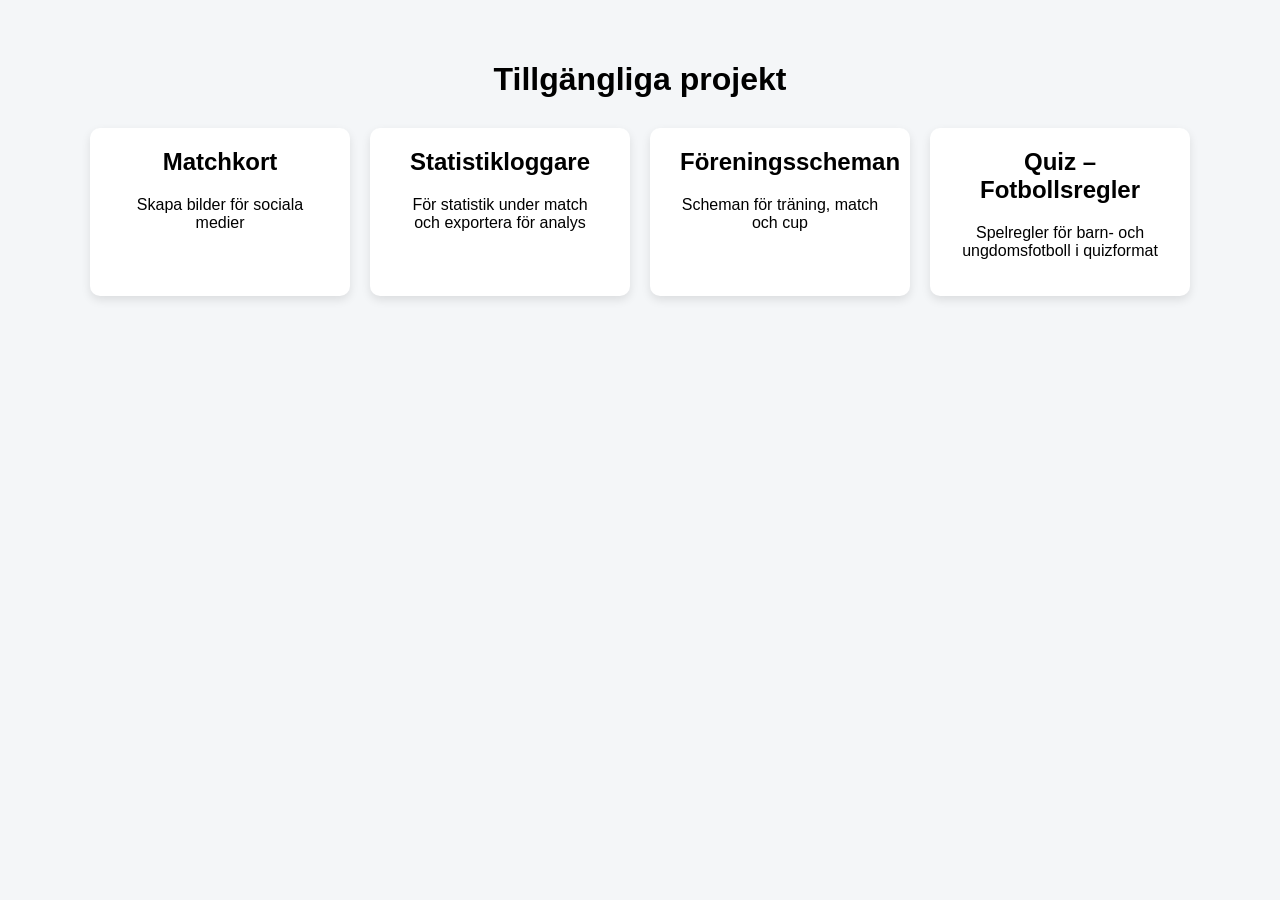
<file: index.html>
<!DOCTYPE html>
<html lang="en">
<head>
  <meta charset="UTF-8">
  <title>GitHub Projects</title>
  <style>
    body {
      font-family: Arial, sans-serif;
      background-color: #f4f6f8;
      text-align: center;
      margin: 0;
      padding: 40px;
    }

    h1 {
      margin-bottom: 30px;
    }

    .container {
      display: flex;
      justify-content: center;
      gap: 20px;
      flex-wrap: wrap;
    }

    .card {
      background: white;
      padding: 20px 30px;
      border-radius: 10px;
      box-shadow: 0 4px 10px rgba(0,0,0,0.1);
      text-decoration: none;
      color: black;
      width: 200px;
      transition: transform 0.15s, box-shadow 0.15s;
    }

    .card:hover {
      transform: translateY(-5px);
      box-shadow: 0 6px 16px rgba(0,0,0,0.15);
    }

    .card h2 {
      margin-top: 0;
    }
  </style>
</head>
<body>

  <h1>Tillgängliga projekt</h1>

  <div class="container">
    <a class="card" href="match-card/index.html">
      <h2>Matchkort</h2>
      <p>Skapa bilder för sociala medier</p>
    </a>

    <a class="card" href="stats-keeper/index.html">
      <h2>Statistikloggare</h2>
      <p>För statistik under match och exportera för analys</p>
    </a>
    
    <a class="card" href="schema-planerare/index.html">
      <h2>Föreningsscheman</h2>
      <p>Scheman för träning, match och cup</p>
    </a>

    <a class="card" href="ref-quiz/index.html">
      <h2>Quiz – Fotbollsregler</h2>
      <p>Spelregler för barn- och ungdomsfotboll i quizformat</p>
    </a>
  </div>

</body>
</html>
</file>
